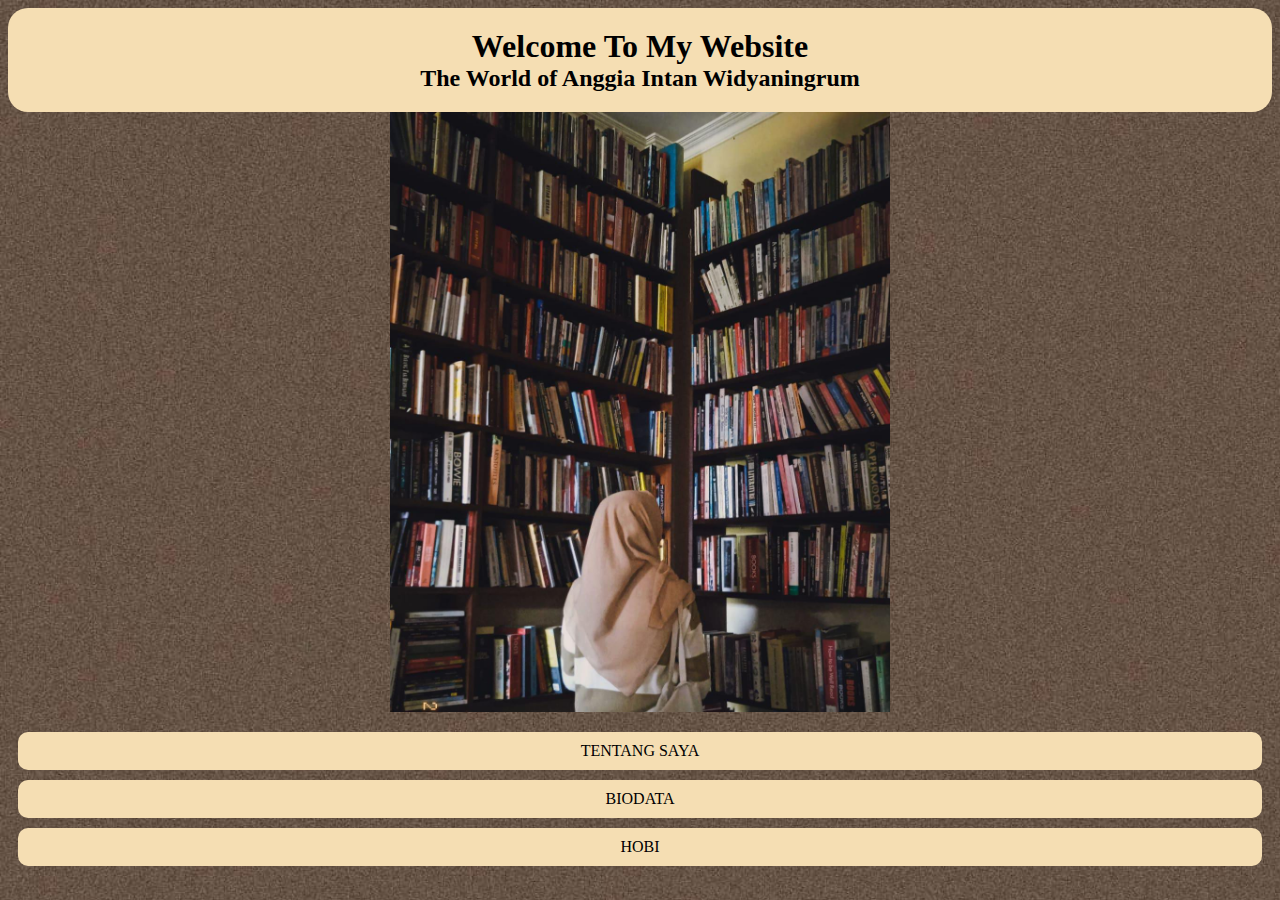
<file: index.html>
<!DOCTYPE html>
<html lang="en">
<head>
    <title>Halaman Biodata</title>
    <link href="https://fonts.googleapis.com/css2?family=Great+Vibes&family=Send+Flowers&display=swap" rel="stylesheet">
    <link href="https://fonts.googleapis.com/css2?family=Great+Vibes&family=Lobster+Two&family=Send+Flowers&display=swap" rel="stylesheet">
    <meta charset="utf-8">
    <style>
        body {
            background-image: url('bg.jpeg');
            background-size: cover;
        }
        header {
            background-color: wheat;
            padding: 20px;
            text-align: center;
            border-radius: 20px;
        }
        h1, h2 {
            margin: 0;
        }
        .centered-image {
            display: flex;
            justify-content: center;
        }
        .link-container {
            text-align: center;
            margin-top: 20px;
        }
        .link-box {
            display: block;
            background-color: wheat;
            border-radius: 10px;
            padding: 10px 20px;
            margin: 10px;
        }
        .link-box a {
            text-decoration: none;
            color: #000000;
            display: block;
        }
    </style>
</head>
<body>
    <header>
        <h1>Welcome To My Website</h1>
        <h2>The World of Anggia Intan Widyaningrum</h2>
    </header>
    <div class="centered-image">
        <img src="me.jpeg" style="width: 500px; height: 600px;">
    </div>
    <div class="link-container">
        <div class="link-box">
            <a href="about_me.html">TENTANG SAYA</a>
        </div>
        <div class="link-box">
            <a href="form.html">BIODATA</a>
        </div>
        <div class="link-box">
            <a href="hobi.html" class="dr">HOBI</a>
        </div>
    </div>
</body>
</html>
</file>
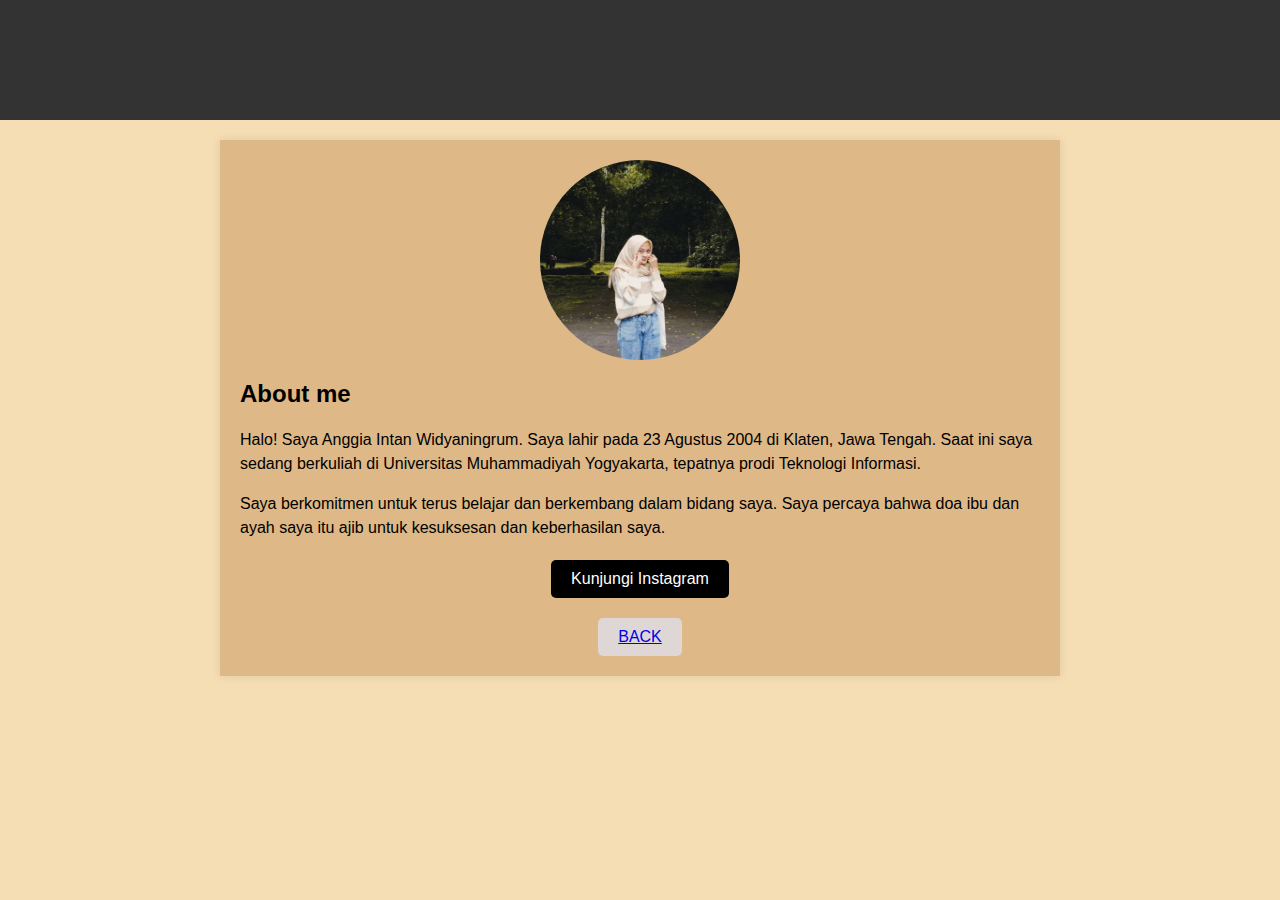
<file: about_me.html>
<!DOCTYPE html>
<html lang="en">
<head>
    <title>Tentang Saya</title>
    <style>
        body {
            font-family: 'Roboto', sans-serif;
            background-color: wheat;
            margin: 0;
            padding: 0;
        }
        header {
            background-color: #333;
            color: burlywood;
            text-align: center;
            padding: 20px;
        }
        .container {
            max-width: 800px;
            margin: 20px auto;
            padding: 20px;
            background-color: burlywood;
            box-shadow: 0 0 10px rgba(0, 0, 0, 0.1);
        }
        h1 {
            color: #333;
            text-align: center;
        }
        p {
            line-height: 1.5;
        }
        .profile-image {
            display: block;
            margin: 0 auto;
            width: 200px;
            height: 200px;
            border-radius: 50%;
            object-fit: cover;
        }
        .social-media {
            margin-top: 20px;
            text-align: center;
        }
        .social-media a {
            display: inline-block;
            margin: 0 10px;
            color: #333;
            font-size: 24px;
            background-color: black;
            color: #fff;
            padding: 10px 20px;
            border: none;
            border-radius: 5px;
            text-decoration: none;
            font-size: 16px;
            cursor: pointer;
        }
        .social-media a:hover {
            background-color: #6a4a4a;
        }
        .button-container {
            display: flex;
            justify-content: center;
            margin-top: 20px;
        }
        .back-button {
            background-color: #dfd6d6;
            color: #fff;
            padding: 10px 20px;
            border: none;
            border-radius: 5px;
            text-decoration: none;
            font-size: 16px;
            cursor: pointer;
        }
    </style>
</head>
<body>
    <header>
        <h1>Tentang Saya</h1>
    </header>
    <div class="container">
        <img src="aboutme.jpeg" alt="Profil Saya" class="profile-image">
        <h2>About me</h2>
        <p>Halo! Saya Anggia Intan Widyaningrum. Saya lahir pada 23 Agustus 2004 di Klaten, Jawa Tengah. Saat ini saya sedang berkuliah di Universitas Muhammadiyah Yogyakarta, tepatnya prodi Teknologi Informasi.</p>
        <p>Saya berkomitmen untuk terus belajar dan berkembang dalam bidang saya. Saya percaya bahwa doa ibu dan ayah saya itu ajib untuk kesuksesan dan keberhasilan saya.</p>
        <div class="social-media">
            <a href="https://www.instagram.com/anggia.intan?igsh=MWxucnN5bGNsNWM5Yw==" target="_blank">Kunjungi Instagram</a>
        </div>
        <div class="button-container">
            <button class="back-button"><a href="index.html">BACK</a></button>
        </div>
    </div>
</body>
</html>
</file>
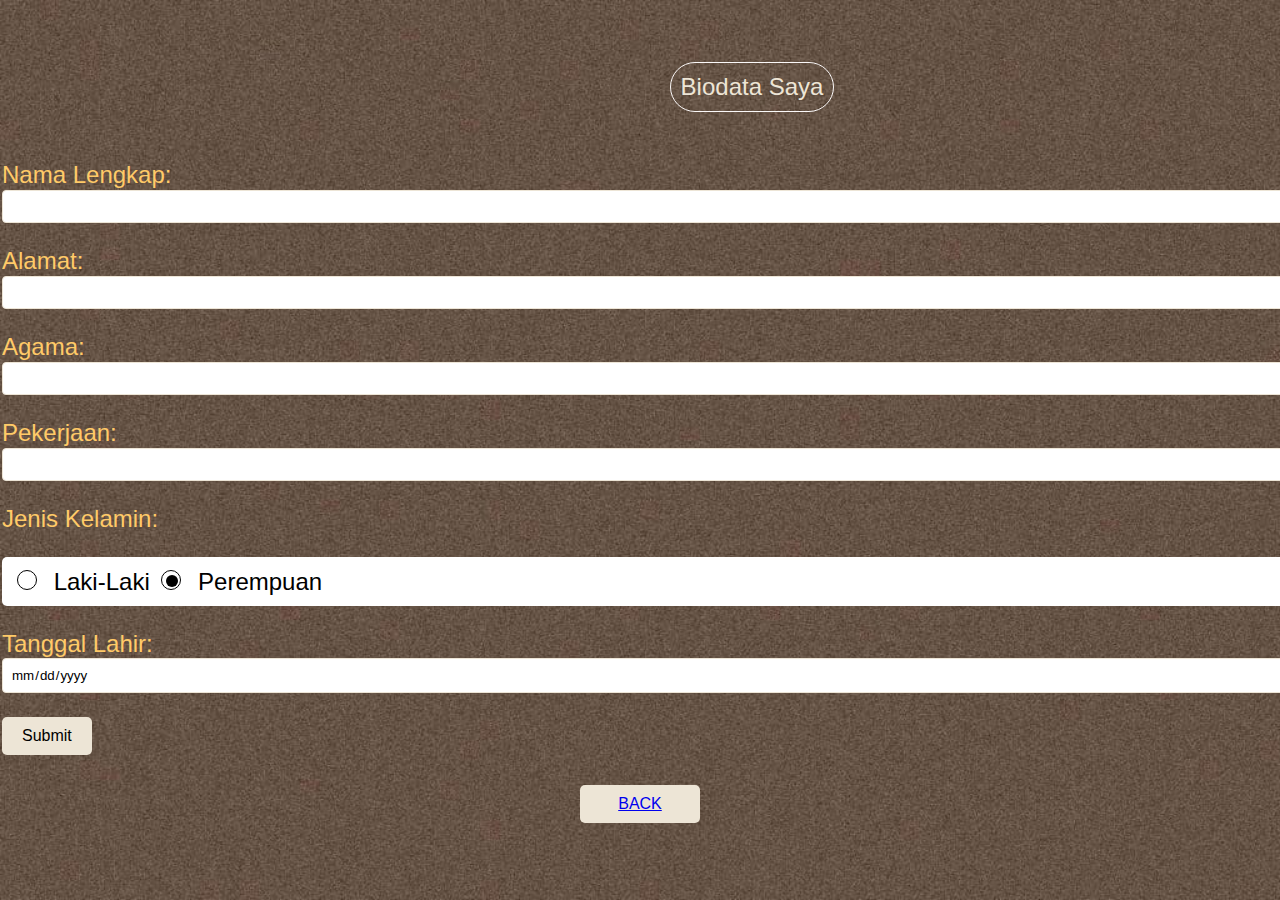
<file: form.html>
<!DOCTYPE html>
<html lang="en">
<head>
    <title>Halaman Biodata</title>
    <style>
        body {
            font-family: 'Helvetica', sans-serif;
            background-color: rgb(237, 229, 214);
            margin: 0;
            padding: 0;
            height: 100vh;
            display: flex;
            justify-content: center;
            align-items: center;
        }

        .form-container {
            max-width: 100%;
            padding: 20px;
            width: auto;
            background-color: transparent; 
            box-shadow: none; 
            border-radius: 0; 
            font-size: 24px;
            color: rgb(255, 202, 104);
        }

        fieldset {
            border: none;
            padding: 0;
            width: 1500px;
        }

        legend {
            font-family: 'Helvetica', sans-serif;
            font-size: 24px;
            color: rgb(237, 229, 214);
            margin-bottom: 20px;
            text-align: center;
            padding: 5px 10px;
            width: fit-content;
            margin: 0 auto 20px;
        }

        p {
            margin-bottom: 10px;
        }

        input[type="text"],
        input[type="alamat"],
        input[type="agama"],
        input[type="pekerjaan"],
        input[type="date"] {
            width: 100%;
            padding: 8px;
            border: 1px solid rgb(237, 229, 214);
            border-radius: 4px;
            box-sizing: border-box;
            font-family: 'Helvetica', sans-serif;
        }

        input[type="submit"] {
            background-color:rgb(237, 229, 214);
            color: black;
            padding: 10px 20px;
            border: none;
            border-radius: 5px;
            text-decoration: none;
            font-family: 'Helvetica', sans-serif;
            font-size: 16px;
            cursor: pointer;
        }

        .back-button {
            display: block;
            width: 120px;
            margin: 20px auto;
            background-color: rgb(237, 229, 214);
            color: black;
            padding: 10px 20px;
            border: none;
            border-radius: 5px;
            text-decoration: none;
            font-family: 'Helvetica', sans-serif;
            font-size: 16px;
            text-align: center;
            cursor: pointer;
        }

        body {
            background-image: url('bg.jpeg');
            background-size: cover;
        }
        
        .gender-options {
            background-color: #fff;
            padding: 10px;
            border-radius: 5px;
            font-size: 24px;
            color: black;
        }
        
        .gender-options input[type="radio"] {
            appearance: none;
            -webkit-appearance: none;
            -moz-appearance: none;
            width: 20px;
            height: 20px;
            border-radius: 50%;
            border: 1px solid black;
            display: inline-block;
            position: relative;
            margin-right: 10px;
            font-size: 24px;
            color: black;
        }
        
        .gender-options input[type="radio"]:checked::before {
            content: "";
            position: absolute;
            top: 4px;
            left: 4px;
            width: 12px;
            height: 12px;
            background-color:black;
            border-radius: 50%;
            font-size: 24px;
            color: black;
        }
    </style>
    <script>
        function showNotification() {
            var nama = document.getElementsByName("nama")[0].value;
            var alamat = document.getElementsByName("alamat")[0].value;
            var agama = document.getElementsByName("agama")[0].value;
            var pekerjaan = document.getElementsByName("pekerjaan")[0].value;
            var jk = document.querySelector('input[name="jk"]:checked').value;
            var tanggal = document.getElementById("date").value;

            var message = "Biodata telah disubmit!\n\n" +
                "Nama Lengkap: " + nama + "\n" +
                "Alamat: " + alamat + "\n" +
                "Agama: " + agama + "\n" +
                "Pekerjaan: " + pekerjaan + "\n" +
                "Jenis Kelamin: " + jk + "\n" +
                "Tanggal Lahir: " + tanggal;

            alert(message);
        }
    </script>
    <meta charset="utf-8">
</head>
<body>
    <div class="form-container">
        <form onsubmit="showNotification()">
            <fieldset>
                <legend><div style="border: 1px solid rgb(251, 248, 248); border-radius: 50px; padding: 10px;">Biodata Saya</div></legend>

                <p>Nama Lengkap: <input type="text" name="nama"></p>
                <p>Alamat: <input type="alamat" name="alamat"></p>
                <p>Agama: <input type="agama" name="agama"></p>
                <p>Pekerjaan: <input type="pekerjaan" name="pekerjaan"></p>
                <p>Jenis Kelamin:</p>
                <p class="gender-options">
                    <input type="radio" name="jk" value="laki-laki"/> Laki-Laki
                    <input type="radio" name="jk" value="perempuan" checked/> Perempuan
                </p>
                <p>Tanggal Lahir: <br><input type="date" name="tanggal" id="date"/></p>
                <p><input type="submit" value="Submit"></p>
            </fieldset>
        </form>
        <button class="back-button"><a href="index.html">BACK</a></button>
    </div>
    
</body>
</html>
</file>
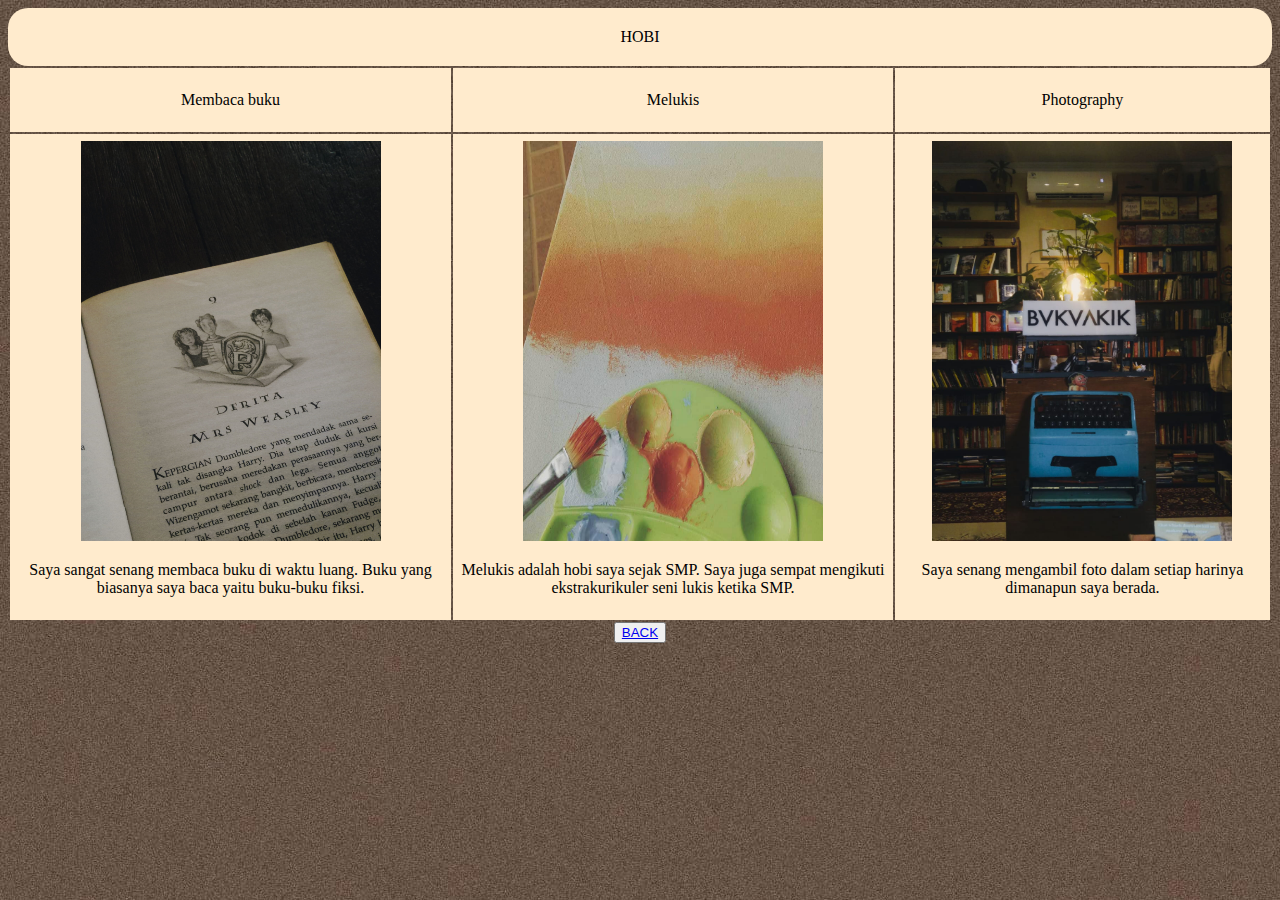
<file: hobi.html>
<!DOCTYPE html>
<html lang="en">
<head>
    <title>TENTANG HOBIKU</title>
    <link href="https://fonts.googleapis.com/css2?family=Great+Vibes&family=Send+Flowers&display=swap" rel="stylesheet">
    <link href="https://fonts.googleapis.com/css2?family=Great+Vibes&family=Lobster+Two&family=Send+Flowers&display=swap" rel="stylesheet">
    <meta charset="utf-8">
</head>
<body>
    <style>
        body {
            background-image: url('bg.jpeg');
            background-size: cover;
        }
        header {
            background-color: blanchedalmond;
            padding: 20px;
            text-align: center;
            border-radius: 20px;
        }
        tr{ background-color: blanchedalmond;
            padding: 100px;
            text-align: center;
            border-radius: 20px;
        }
    </style>
    <header>HOBI</header>
    <table style="margin-left:auto;margin-right:auto" cellpadding="7">
        <tr>
            <td><p class="dr">Membaca buku</td>
            <td><p class="dr">Melukis</td>
            <td><p class="dr">Photography</td>
        </tr>
        <tr>
            <td><img src="book.jpeg" style="width:300px; height: 400px;">
            <p>Saya sangat senang membaca buku di waktu luang. Buku yang biasanya saya baca yaitu buku-buku fiksi.</p></td>
            <td><img src="paint.jpeg" style="width:300px; height: 400px;">
            <p>Melukis adalah hobi saya sejak SMP. Saya juga sempat mengikuti ekstrakurikuler seni lukis ketika SMP.</p></td>
            <td><img src="foto.jpeg" style="width:300px; height: 400px;">
                <p>Saya senang mengambil foto dalam setiap harinya dimanapun saya berada.</p></td>
        </tr>
    </table>
    <div style="text-align: center;">
        <button class="back"><a href="index.html">BACK</a></button>
    </div>
</body>
</html>
</file>
